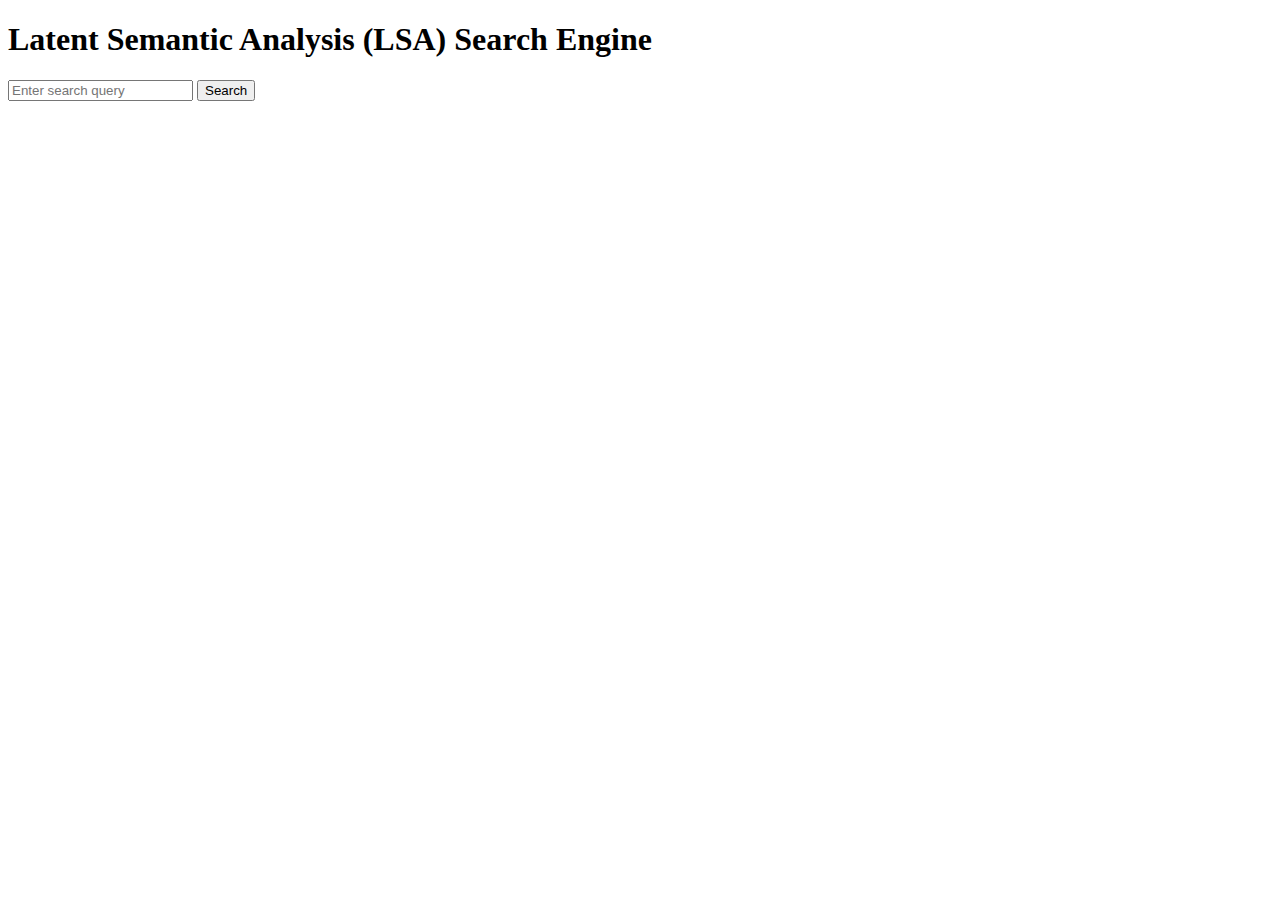
<file: templates/index.html>
<!DOCTYPE html>
<html>
<head>
    <title>Latent Semantic Analysis (LSA) Search Engine</title>
</head>
<body>
    <h1>Latent Semantic Analysis (LSA) Search Engine</h1>
    <form action="/search" method="POST">
        <input type="text" name="query" placeholder="Enter search query">
        <button type="submit">Search</button>
    </form>
</body>
</html>
</file>
